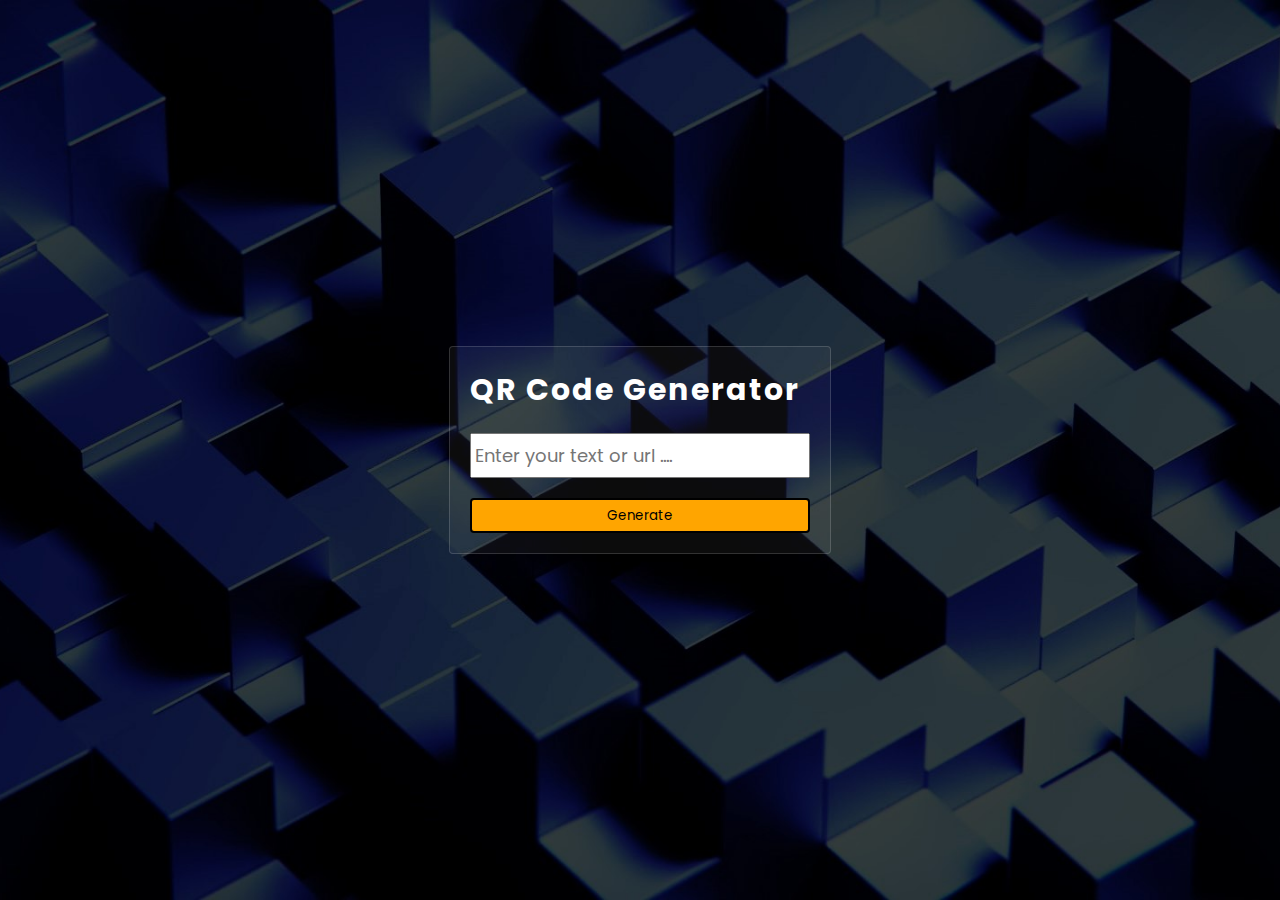
<file: QR_Gen/index.html>
<!DOCTYPE html>
<html lang="en">

<head>
    <meta charset="UTF-8">
    <meta name="viewport" content="width=device-width, initial-scale=1.0">
    <title>QR-Code-Generator</title>
    <link rel="stylesheet" href="style.css">
    <link rel="icon" href="Assets/fav.png">
    <link rel="preconnect" href="https://fonts.googleapis.com">
    <link rel="preconnect" href="https://fonts.gstatic.com" crossorigin>
    <link href="https://fonts.googleapis.com/css2?family=Poppins:wght@500&family=Space+Grotesk:wght@600&display=swap"
        rel="stylesheet">
</head>

<body>
    <div class="one">
        <div class="con">
            <h3><tt>QR Code Generator</tt></h3>
            <input type="text" placeholder="Enter your text or url ....">
            <div class="img_con hide">
                <img src="Assets/bg.jpg">
            </div>
            <button>Generate</button>
        </div>
    </div>
    <script src="index.js"></script>

</body>

</html>
</file>
<file: QR_Gen/style.css>
*{
    margin:0;
    padding:0;
    font-family: 'Poppins', sans-serif;
}
.one{
    height:100vh;
    width:100vw;
    background-image: url(Assets/bg.jpg);
    background-size: cover;
    background-position: center;
    background-repeat: no-repeat;
    display: grid;
    place-items: center;
    
}
.con{
    margin:20px;
    padding: 20px;
    max-width:340px;
    border-radius: 4px;
    color: rgb(255, 255, 255);
    border: solid 1px rgba(255, 255, 255, 0.155);
    display: flex;
    flex-direction: column;
    gap:20px;
    background-color: rgba(255, 255, 255, 0.048);
}
.con h3{
    font-size: 30px;
    letter-spacing: 2px;
}
.con input{
    height: 35px;
    padding: 3px;
    font-size: 18px;
    outline: none;
}
.img_con{
    display: grid;
    place-items: center;
}
.img_con img{
    height:150px;
    width: 150px;
    border:none;
}
.hide{
    display: none;
}
.con button{
    height: 35px;
    border: solid 2px black;
    border-radius: 4px;
    background-color: orange;
}
.con button:hover{
    cursor: pointer;
    background-color: aqua;
}
@media(max-width:434px){
    .con h3{
        font-size: 25px;
    }
}
</file>
